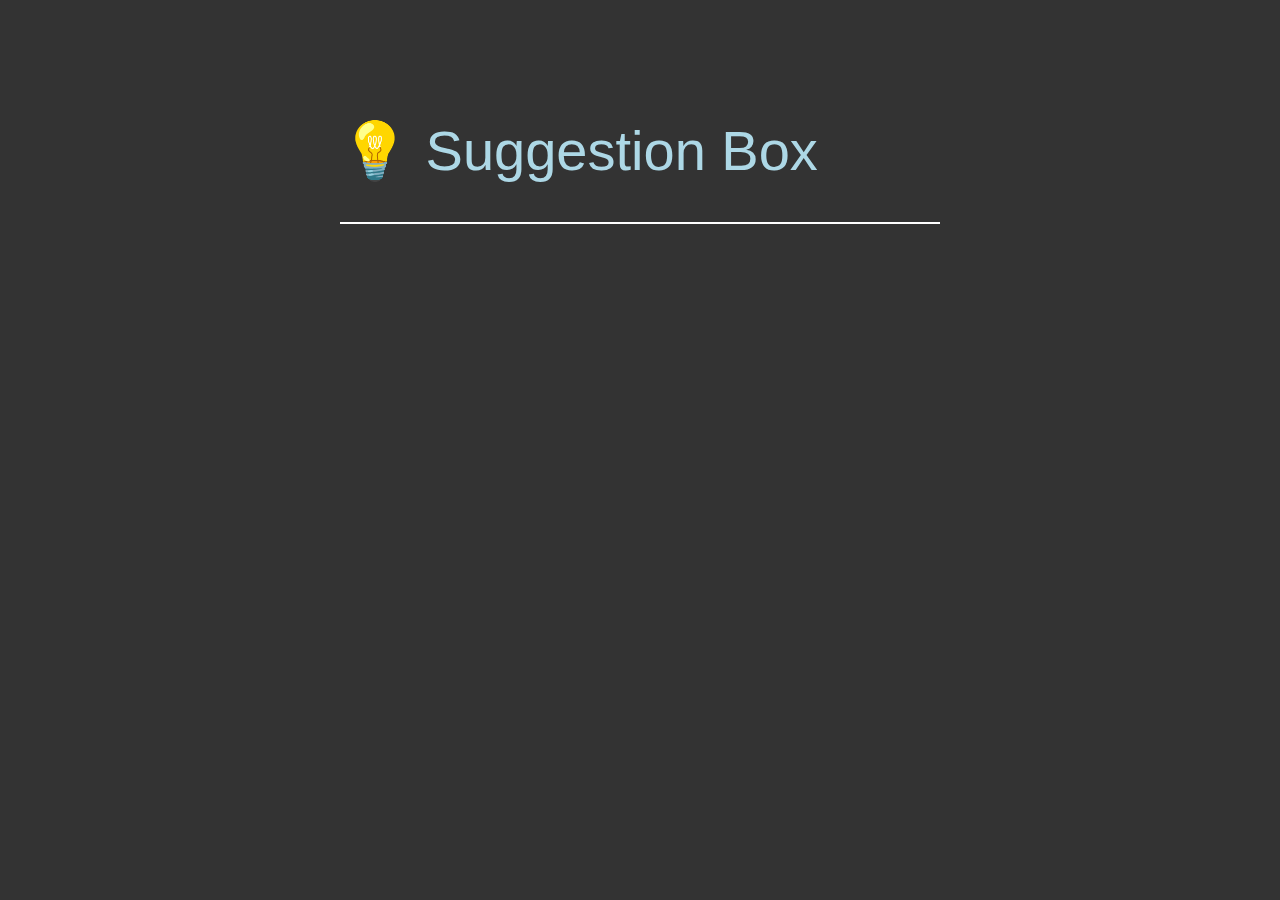
<file: 6 - AngularJS Final Project/index.html>
<!DOCTYPE html>
<html>
<head>
    <title>Suggestion Box</title>
    <link rel="stylesheet" href="http://maxcdn.bootstrapcdn.com/bootstrap/3.3.2/css/bootstrap.min.css" />
    <link rel="stylesheet" href="css/styles.css" />
    <script type="text/javascript" src="js/vendor/angular.min.js"></script>
    <script type="text/javascript" src="https://code.angularjs.org/1.2.28/angular-route.min.js"></script>
</head>
<body ng-app="SuggestionBox" ng-controller="HomeController">
    
    <h1 class="title">💡 Suggestion Box</h1>

    <!-- Display the view. -->
    <div ng-view></div>


    <!--Modules-->
    <script type="text/javascript" src="js/app.js"></script>

    <!-- Controllers -->
    <script type="text/javascript" src="js/controllers/HomeController.js"></script>
    <script type="text/javascript" src="js/controllers/SuggestionController.js"></script>

    <!-- Services -->
    <script type="text/javascript" src="js/services/suggestions.js"></script>

</body>
</html>
</file>
<file: 6 - AngularJS Final Project/css/styles.css>
body {
    background-color: #333;
    color: #fff;
    margin: 120px auto;
    max-width: 600px;
    width: 50%;
}

.title {
    border-bottom: 2px solid white;
    color: lightblue;
    font-size: 4em;
    padding-bottom: 40px
}

.suggestion {
    border-bottom: 1px solid white;
    padding-bottom: 20px;
    padding-top: 20px;
}

.comment {
    border-bottom: 1px solid white;
    padding-bottom: 20px;
    padding-top: 20px;
}

.form-instructions {
    color: lightblue;
}

a {
    color: lightblue;
}

.glyphicon {
    color: lightgreen;
    cursor: pointer;
}
</file>
